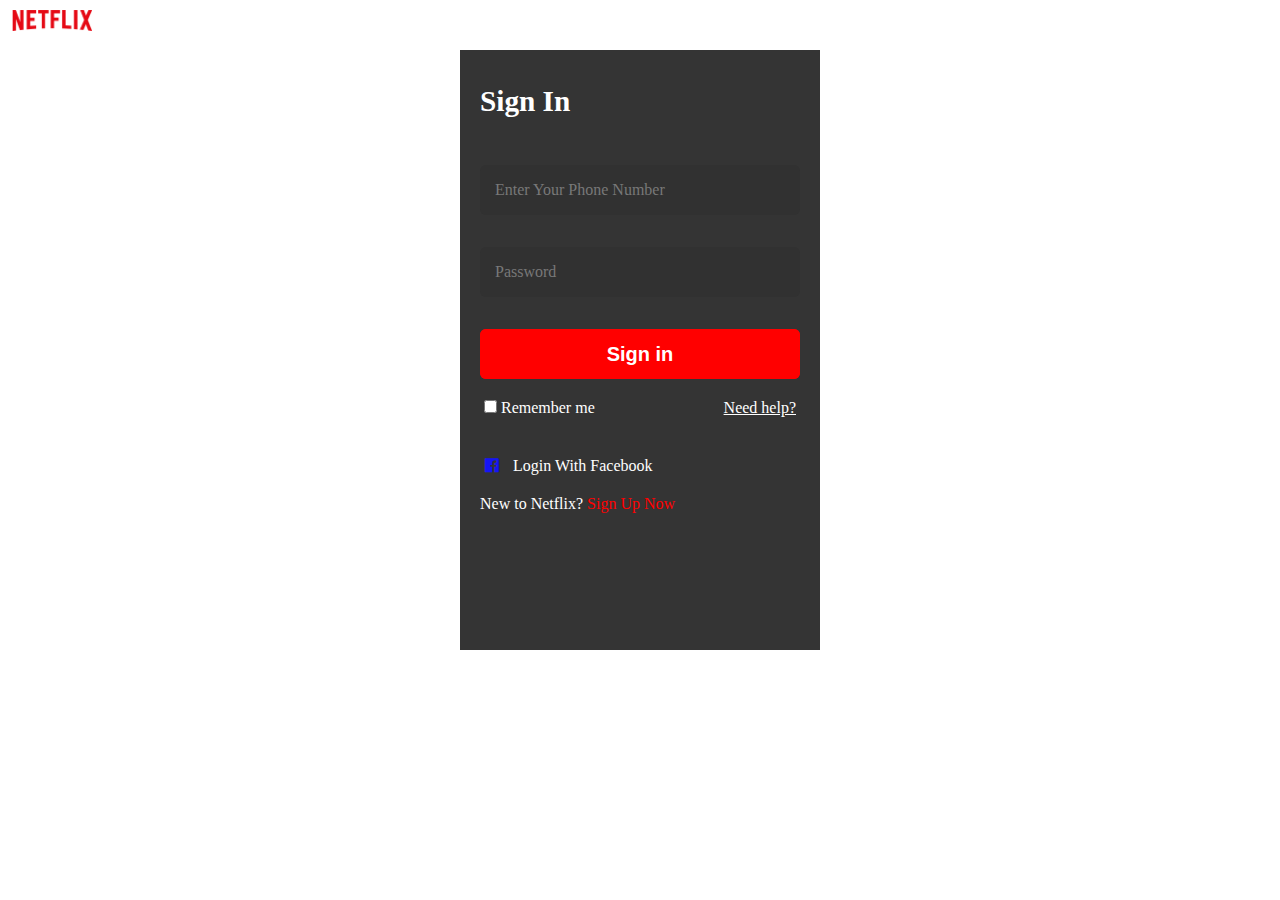
<file: signinpage/signin.html>
<!DOCTYPE html>
<html>
<head>
<meta http-equiv="content-type" content="text/html; charset=utf-8" />
<meta name="viewport" content="width=device-width, initial-scale=1">

<link rel="stylesheet" href="https://stackpath.bootstrapcdn.com/font-awesome/4.7.0/css/font-awesome.min.css"/>

<link rel="stylesheet" href="https://stackpath.bootstrapcdn.com/font-awesome/4.7.0/css/font-awesome.min.css" integrity="sha384-wvfXpqpZZVQGK6TAh5PVlGOfQNHSoD2xbE+QkPxCAFlNEevoEH3Sl0sibVcOQVnN" crossorigin="anonymous">

<link rel="stylesheet" href="style.css" type="text/css" media="all" />

<title> Netflix Signin page </title>
</head>
<body>
<div class="main">

  <div class="logo">
  <img src="./logo.png" alt="logo" />
  </div>

  <div class="box">

  <div class="head">
    <h3>Sign In</h3>
  </div>
  
   <form action="../innernetflix/innernetflix.html" accept-charset="utf-8" class="inputs">
    
  <div class="inp">
  <input required min="10" type="number" name="phno" />
  <span class="pace">Enter Your Phone Number</span>
  </div>
  
  <div class="inp">
  <input required class="pswd" type="password" name="pdwd" />
  <span class="pace">Password</span>
  </div>
  
  <div class="btn">
    <button type="submit" >Sign in</button>
  </div>
  
  </form>

  <div class="extra">
    <div class="rem">
      
    <input type="checkbox" name="Remember" class="rememberme" value="Remember Me"/>
    <span>Remember me</span>
    </div>
    <a href="#">Need help?</a>
  </div>
  
  <div class="facebook">
    <span><i class="fa fa-facebook-official" aria-hidden="true"></i></span>
    <span>Login With Facebook</span>
  </div>
  
  <div class="newto">
    <p>New to Netflix? <a href="../index.html">Sign Up Now</a></p>
  </div>
  
  </div>
</div>
</body>
</html>
</file>
<file: signinpage/style.css>
*{
  padding:0;
  margin:0;
  box-sizing:border-box;
}
body{
  font-family:Tahoma;
  color:#fff;
}
a{
  text-decoration:none;
}
i{
  color:#1515f5;
}
.logo{
  position:absolute;
  top:10px;
  left:12px;
  width:80px;
}
img{
  width:100%;
}
   /*   universal    */



.main{
  background:url('https://assets.nflxext.com/ffe/siteui/vlv3/b8e09d9c-d1e7-4800-afd9-810e41ace684/8880c9e7-62d3-4cb3-9da1-8f020fd4fa37/IN-en-20210607-popsignuptwoweeks-perspective_alpha_website_large.jpg');
  background-size:cover;
  background-position:center;
  background-repeat:no-repeat;
  display:flex;
  align-items:flex-start;
  justify-content:center;
  width:100%;
  min-height:100vh;
  max-height:auto;
  position:relative;
}

.box{
  width:360px;
  min-height:600px;
  max-height:auto;
  margin:20px;
  padding:20px;
  position:relative;
  top:30px;
  display:flex;
  flex-direction:column;
  background:rgba(0,0,0,0.797);
}

.box .head{
  padding:15px 0;
  font-size:25px;
}
.inputs{
  width:100%;
  position:relative;
}
.inputs .inp{
  width:100%;
  height:50px;
  margin:32px 0px;
  position: relative;
}

.inp input,
.inputs .btn {
  overflow:hidden;
  border-radius:6px;
}

.inp input{
  position:absolute;
  top:0;
  left:0;
  height:100%;
  width:100%;
  z-index:1;
  padding:16px 0px 0px 14px;
  background:#313131;
  border:none;
  outline:none;
  color:#fff;
}
.inp .pace{
  position:absolute;
  top:50%;
  left:15px;
  transform:translateY(-50%);
  z-index:2;
  color:#787878;
  pointer-events:none;
  transition:transform 0.3s ease;
}
.inputs .btn {
  position:relative;
  width:100%;
  height:50px;
  background:#f00;
}


.inputs .btn button > input{
  background:none;
  position:absolute;
  height:100%;
  width:100%;
}

.inputs .btn button{
  position:absolute;
  inset:0;
  height:100%;
  width:100%;
  text-align:center;
  display:flex;
  align-items:center;
  justify-content:center;
  font-weight:bold;
  font-size:20px;
  color:#fff;
  background:#f00;
  border:none;
}

.inp input:valid + .pace,
.inp input:focus + .pace{
  transform:translateY(-17px);
  font-size:12px;
}
.inp input:notvalid{
  border-bottom:2px solid red;
}

.extra{
  display:flex;
  width:100%;
  justify-content:space-between;
  align-items:center;
  padding:20px 4px;
}
.extra a{
  color:#fff;
  text-decoration:underline;
}
.facebook {
  text-align:left;
  padding:20px 5px;
}
.facebook span i{
  margin-right:10px;
}
.newto p > a{
  color:#f00;
}




@media (max-width:380px){
  .main{
    height:auto;
    background:#000;
  }
  .box{
    margin:0;
    height:600px;
  }
  
}
</file>
